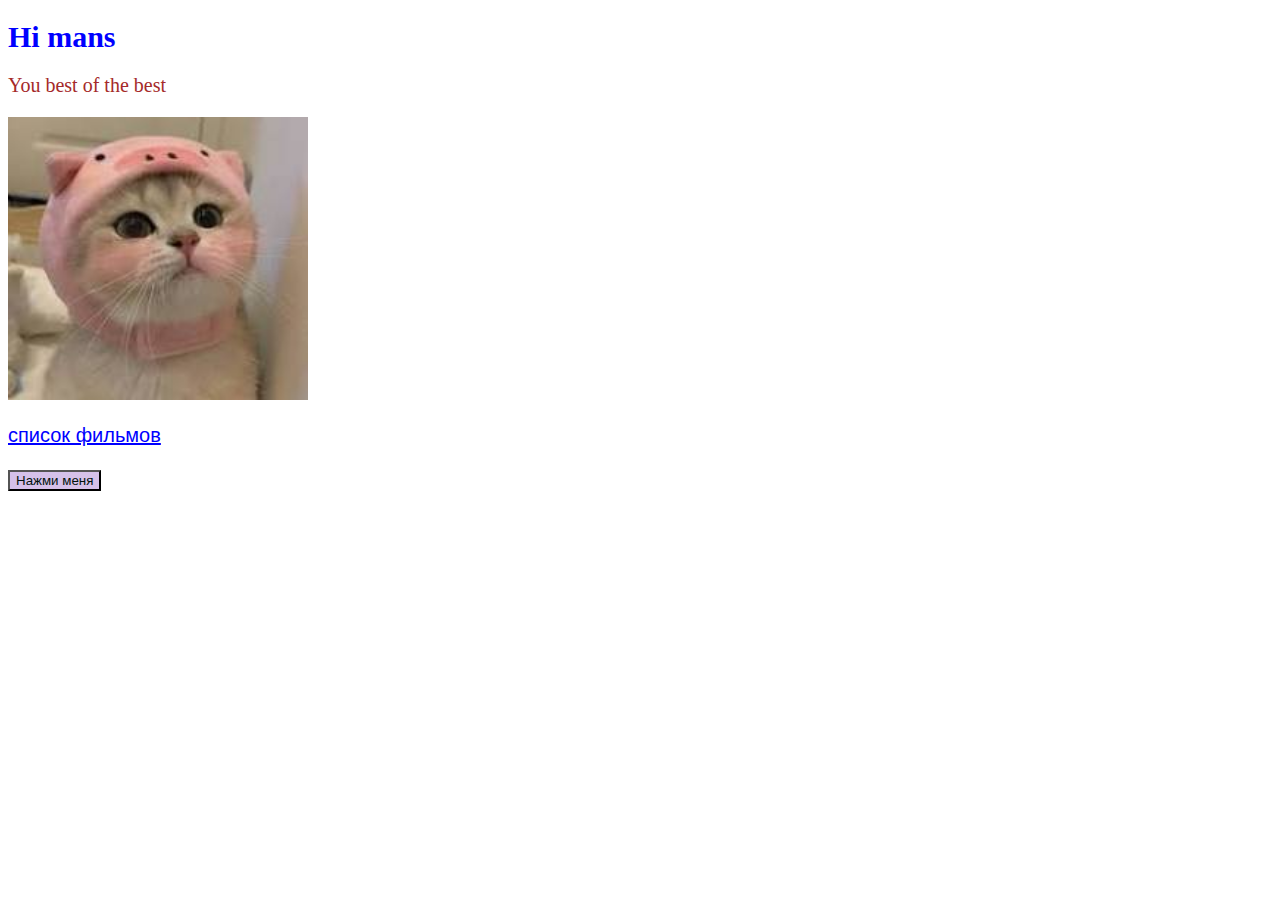
<file: index.html>
<!DOCTYPE html>
<html lang="en">
    <head>
        <meta charset="UTF-8">
        <title>Str</title>
        <link rel="stylesheet" href="index.css">
    </head>
    <body>
        <h1>Hi mans</h1>
        <p>You best of the best</p>
        <img 
            src="[data-uri]" 
            alt="kartinka"
            width="300">
            <p>
                    <a href="movies.html">список фильмов</a> 
            </p>
            <p>
                <button>Нажми меня</button>
            </p>
            <div class="output"></div>
            <script src="index.js"></script>
    </body>
</html>
</file>
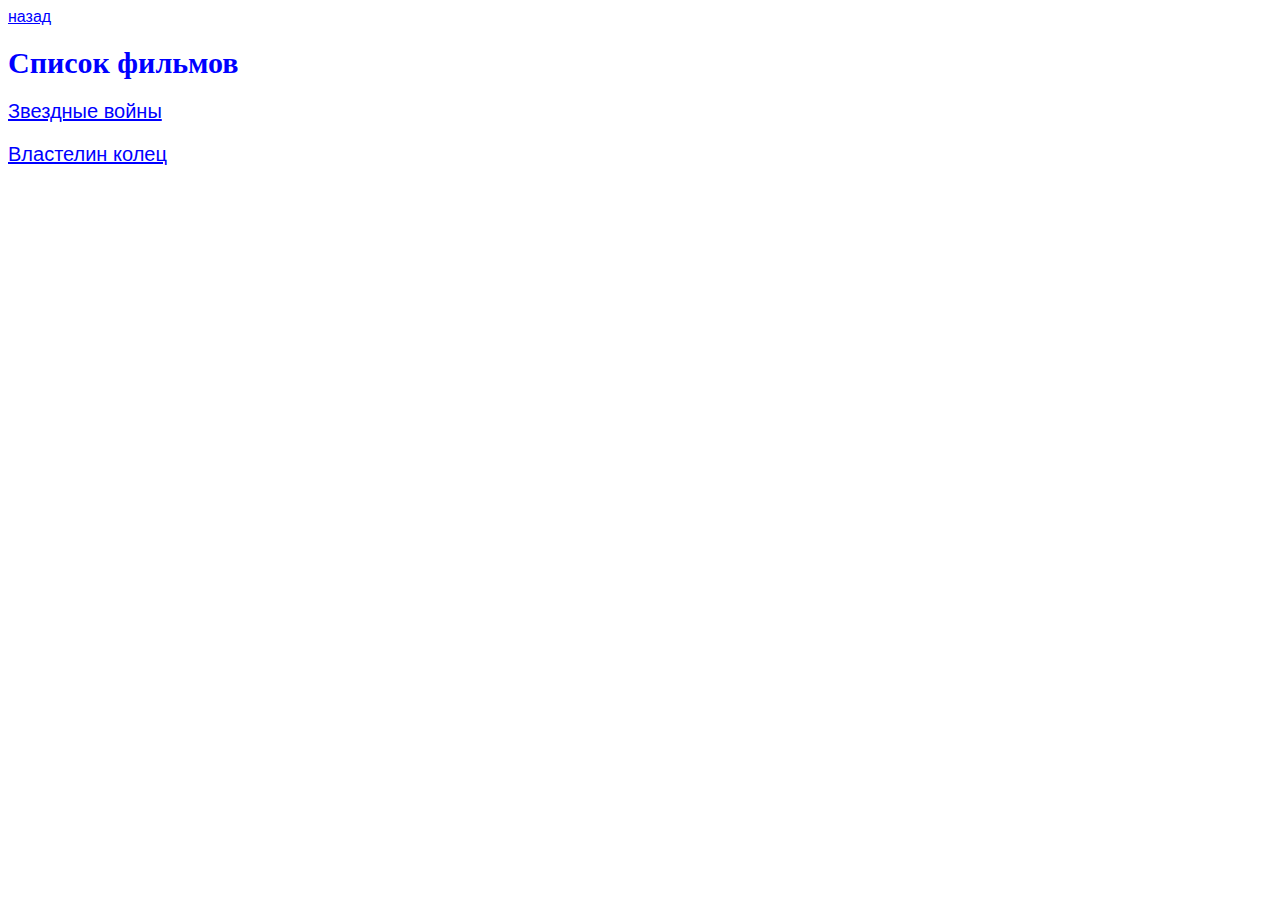
<file: movies.html>
<!DOCTYPE html>
<html lang="en">
<head>
    <meta charset="UTF-8">
    <title>Список фильмов</title>
    <link rel="stylesheet" href="index.css">
</head>
<body>
    <a href="/">назад</a>
   <h1>Список фильмов</h1>
    <p>
        <a href="https://ru.wikipedia.org/wiki/%D0%97%D0%B2%D1%91%D0%B7%D0%B4%D0%BD%D1%8B%D0%B5_%D0%B2%D0%BE%D0%B9%D0%BD%D1%8B">Звездные войны</a>
    </p>
    <p>
        <a href="https://ru.wikipedia.org/wiki/%D0%92%D0%BB%D0%B0%D1%81%D1%82%D0%B5%D0%BB%D0%B8%D0%BD_%D0%BA%D0%BE%D0%BB%D0%B5%D1%86_(%D0%BA%D0%B8%D0%BD%D0%BE%D1%82%D1%80%D0%B8%D0%BB%D0%BE%D0%B3%D0%B8%D1%8F)">Властелин колец</a>
    </p>
   
</body>
</html>
</file>
<file: index.css>
h1 {
    font-size: 30px;
    color: blue;
    font-family: 'Times New Roman';

}
p {
    font-size: 20px;
    color: brown;
}
button {
    color: rgb(1, 19, 13);
    background-color: rgb(213, 193, 233);
}
a {
    color: blue;
    font-family: Arial, Helvetica, sans-serif;
}
.output {
    color: red;
    font-size: 20px;
    font-family: Verdana, Geneva, Tahoma, sans-serif;

}
</file>
